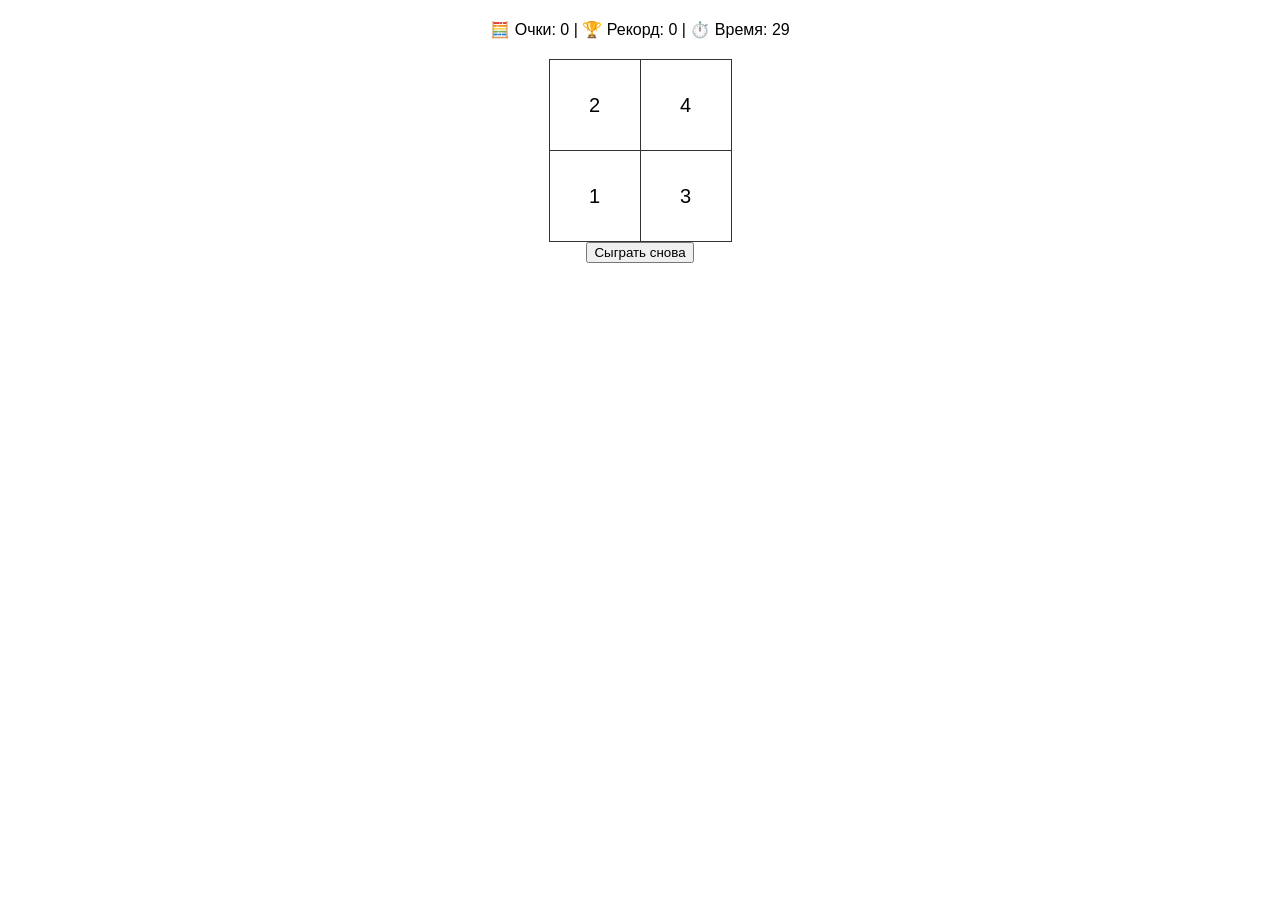
<file: Web-study_NUBIP/lab_6/index.html>
<!DOCTYPE html>
<html lang="ru">
<head>
  <meta charset="UTF-8" />
  <title>Игра: Порядок чисел</title>
  <style>
    body {
      font-family: Arial, sans-serif;
      text-align: center;
      margin: 20px;
    }
    table {
      border-collapse: collapse;
      margin: 0 auto;
    }
    td {
      border: 1px solid #333;
      padding: 20px;
      width: 50px;
      height: 50px;
      cursor: pointer;
      font-size: 20px;
      transition: background-color 0.3s;
    }
    td.active {
      background-color: lightgreen;
    }
    .info {
      margin-bottom: 20px;
    }
    #gameOver {
      display: none;
      color: red;
      font-size: 24px;
    }
  </style>
</head>
<body>

  <div class="info">
    🧮 Очки: <span id="score">0</span> |
    🏆 Рекорд: <span id="highscore">0</span> |
    ⏱️ Время: <span id="timer">30</span>
  </div>

  <div id="game">
    <table class="field"></table>
  </div>

  <div id="gameOver">⛔ Игра окончена!</div>
  <button onclick="location.reload()">Сыграть снова</button>

  <script src="script.js"></script>
</body>
</html>
</file>
